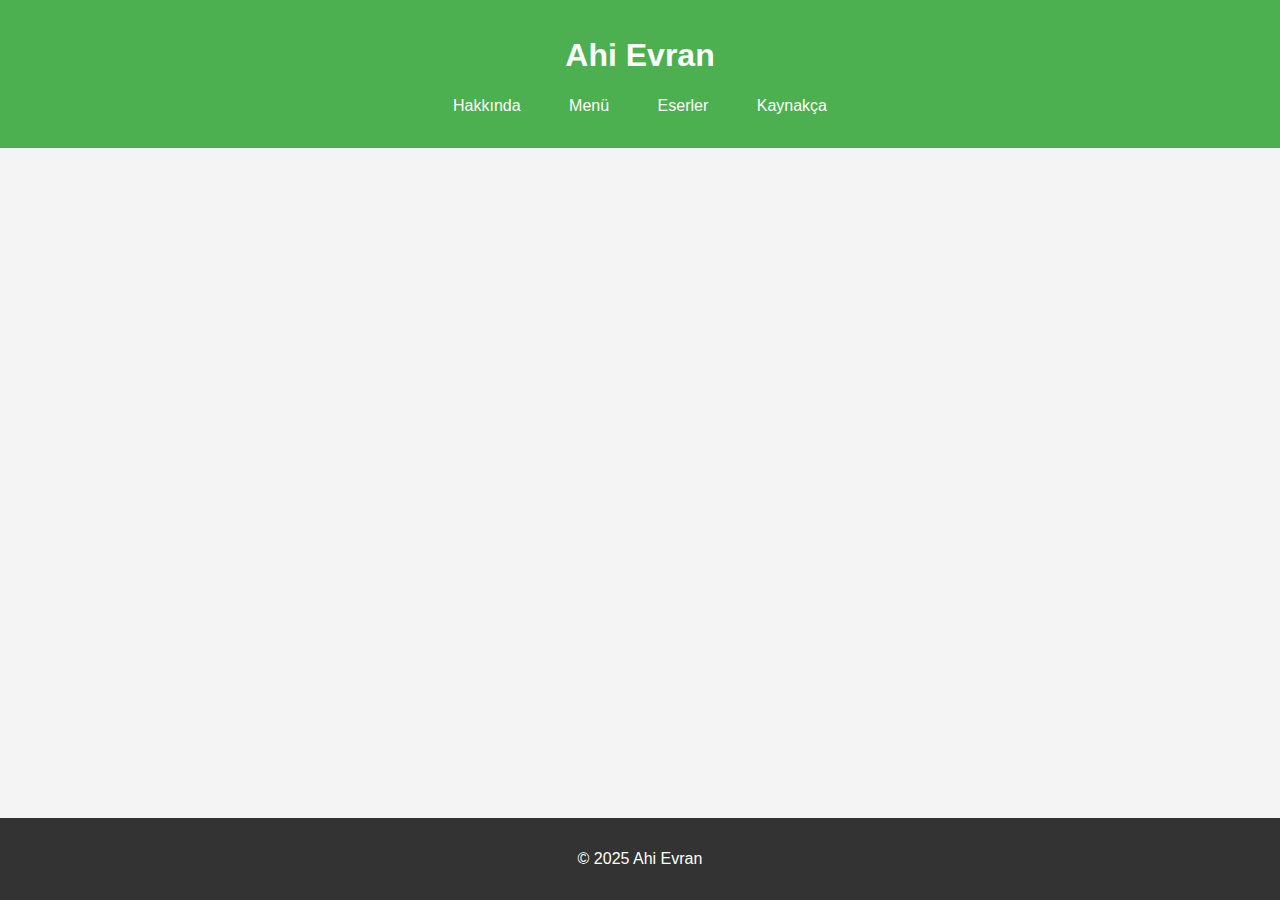
<file: index.html>
<!DOCTYPE html>
<html lang="tr">
<head>
    <meta charset="viewport" content="width=device-width, initial-scale=1.0">
    <meta charset="UTF-8">
    <title>Ahi Evran</title>
    <link rel="stylesheet" href="styles.css">
    <script src="script.js" defer></script>
</head>
<body>
    <header>
        <h1>Ahi Evran</h1>
        <nav>
            <ul>
                <li><button onclick="showSection('hakkinda')">Hakkında</button></li>
                <li><button onclick="showSection('menu')">Menü</button></li>
                <li><button onclick="showSection('eserler')">Eserler</button></li>
                <li><button onclick="showSection('kaynakca')">Kaynakça</button></li>
            </ul>
        </nav>
    </header>
    <main>
        <section id="hakkinda">
            <h2>Hakkında</h2>
            <p>Ahi Evran, 13. yüzyılda yaşamış ünlü bir Türk düşünür ve esnaf teşkilatı lideridir. Ahilik teşkilatının kurucusu olarak bilinir ve esnaflar arasında dürüstlük, yardımlaşma ve dayanışma ilkelerini yaymıştır.</p>
            <p>Ahi Evran, İran'ın Hoy şehrinde doğmuş ve asıl adı Mahmud bin Ahmed'dir. Gençliğinde öğrenim görmek için Bağdat'a gitmiş, burada birçok alimden ders almış ve tasavvuf yoluna girmiştir. Daha sonra Anadolu'ya gelerek Kayseri, Konya ve Kırşehir gibi şehirlerde bulunmuş, burada Ahilik teşkilatını kurmuştur.</p>
            <p>Ahilik, esnaf ve zanaatkarlar arasında ahlaki ve mesleki standartları korumayı amaçlayan bir teşkilattır. Ahi Evran'ın bu teşkilatın kurulmasındaki rolü büyüktür ve onun öğretileri yüzyıllar boyunca etkisini sürdürmüştür. Ahilik teşkilatı, esnaflar arasında dürüstlük, yardımlaşma, dayanışma ve sosyal adaleti teşvik etmiştir.</p>
            <p>Ahi Evran'ın eserleri arasında "Letâif-i Hikmet" ve "Mecmûa-i Hikmet" gibi önemli eserler bulunmaktadır. Bu eserlerinde ahlaki ve mesleki konulara değinmiş, esnafların nasıl davranması gerektiğini anlatmıştır. Ahi Evran, 1261 yılında Kırşehir'de vefat etmiştir ve türbesi burada bulunmaktadır.</p>
            <p>Ahi Evran'ın hayatı boyunca birçok önemli olaya tanıklık etmiştir. Genç yaşta eğitim almak için Bağdat'a gitmiş ve burada ünlü alimlerin derslerine katılmıştır. Tasavvuf yoluna girdikten sonra Anadolu'ya dönmüş ve burada ilim ve irfanını paylaşmıştır. Kayseri, Konya ve Kırşehir gibi önemli şehirlerde bulunmuş ve Ahilik teşkilatını kurarak esnaf ve zanaatkarlar arasında ahlaki ve mesleki standartların korunmasını sağlamıştır.</p>
            <p>Ahi Evran'ın kurduğu Ahilik teşkilatı, esnaflar arasında dürüstlük, yardımlaşma, dayanışma ve sosyal adaleti teşvik etmiştir. Bu teşkilat, esnaf ve zanaatkarlar arasında güçlü bir dayanışma ağı oluşturmuş ve toplumsal düzenin korunmasına katkıda bulunmuştur. Ahi Evran'ın öğretileri, yüzyıllar boyunca etkisini sürdürmüş ve günümüzde de hala değerini korumaktadır.</p>
            <p>Ahi Evran'ın önemli eserleri arasında "Letâif-i Hikmet", "Mecmûa-i Hikmet" ve "Nasihatname" bulunmaktadır. Bu eserlerinde ahlaki ve mesleki konulara değinmiş, esnafların nasıl davranması gerektiğini anlatmıştır. Ahi Evran, 1261 yılında Kırşehir'de vefat etmiştir ve türbesi burada bulunmaktadır. Ahi Evran'ın hayatı, eserleri ve öğretileri, Türk kültürünün önemli bir parçası olarak günümüzde de değerini korumaktadır.</p>
        </section>
        <section id="menu">
            <h2>Menü</h2>
            <ul>
                <li><button onclick="showSubSection('hayati')">Ahi Evran'ın Hayatı</button></li>
                <li><button onclick="showSubSection('teskilat')">Ahilik Teşkilatı</button></li>
                <li><button onclick="showSubSection('eserler')">Ahi Evran'ın Eserleri</button></li>
                <li><button onclick="showSubSection('donemi')">Ahi Evran ve Dönemi</button></li>
                <li><button onclick="showSubSection('sonra')">Ahi Evran'dan Sonra</button></li>
            </ul>
            <div id="subsections">
                <div id="hayati" class="subsection">
                    <h3>Ahi Evran'ın Hayatı</h3>
                    <p>Ahi Evran, İran'ın Hoy şehrinde doğmuş ve asıl adı Mahmud bin Ahmed'dir. Gençliğinde öğrenim görmek için Bağdat'a gitmiş, burada birçok alimden ders almış ve tasavvuf yoluna girmiştir. Daha sonra Anadolu'ya gelerek Kayseri, Konya ve Kırşehir gibi şehirlerde bulunmuş, burada Ahilik teşkilatını kurmuştur.</p>
                    <p>Ahilik, esnaf ve zanaatkarlar arasında ahlaki ve mesleki standartları korumayı amaçlayan bir teşkilattır. Ahi Evran'ın bu teşkilatın kurulmasındaki rolü büyüktür ve onun öğretileri yüzyıllar boyunca etkisini sürdürmüştür. Ahilik teşkilatı, esnaflar arasında dürüstlük, yardımlaşma, dayanışma ve sosyal adaleti teşvik etmiştir. Ahi Evran, 1261 yılında Kırşehir'de vefat etmiştir ve türbesi burada bulunmaktadır.</p>
                </div>
                <div id="teskilat" class="subsection">
                    <h3>Ahilik Teşkilatı</h3>
                    <p>Ahilik, esnaf ve zanaatkarlar arasında ahlaki ve mesleki standartları korumayı amaçlayan bir teşkilattır. Ahilik teşkilatı, esnaflar arasında dürüstlük, yardımlaşma, dayanışma ve sosyal adaleti teşvik etmiştir.</p>
                </div>
                <div id="eserler" class="subsection">
                    <h3>Ahi Evran'ın Eserleri</h3>
                    <p>Ahi Evran'ın eserleri arasında "Letâif-i Hikmet", "Mecmûa-i Hikmet" ve "Nasihatname" gibi önemli eserler bulunmaktadır. Bu eserlerinde ahlaki ve mesleki konulara değinmiş, esnafların nasıl davranması gerektiğini anlatmıştır.</p>
                </div>
                <div id="donemi" class="subsection">
                    <h3>Ahi Evran ve Dönemi</h3>
                    <p>Ahi Evran, 13. yüzyılda yaşamış ünlü bir Türk düşünür ve esnaf teşkilatı lideridir. Ahilik teşkilatının kurucusu olarak bilinir ve esnaflar arasında dürüstlük, yardımlaşma ve dayanışma ilkelerini yaymıştır.</p>
                </div>
                <div id="sonra" class="subsection">
                    <h3>Ahi Evran'dan Sonra</h3>
                    <p>Ahi Evran'ın vefatından sonra Ahilik teşkilatı, onun öğretilerini ve ilkelerini devam ettirerek esnaflar arasında güçlü bir dayanışma ağı oluşturmuştur. Ahilik, Osmanlı İmparatorluğu döneminde de etkisini sürdürmüş ve esnaf teşkilatlarının temelini oluşturmuştur. Ahi Evran'ın öğretileri, yüzyıllar boyunca esnaflar arasında ahlaki ve mesleki standartların korunmasına katkıda bulunmuştur.</p>
                    <p>Ahilik teşkilatı, Osmanlı İmparatorluğu'nun ekonomik ve sosyal yapısında önemli bir rol oynamıştır. Esnaflar arasında adalet, dürüstlük ve yardımlaşma ilkelerini yaymış ve toplumsal düzenin korunmasına katkıda bulunmuştur. Ahi Evran'ın öğretileri, günümüzde de esnaflar arasında değerini korumakta ve Ahilik geleneği hala yaşatılmaktadır.</p>
                </div>
            </div>
        </section>
        <section id="eserler">
            <h2>Eserler</h2>
            <ul>
                <li>Letâif-i Hikmet</li>
                <li>Mecmûa-i Hikmet</li>
                <li>Nasihatname</li>
            </ul>
        </section>
        <section id="kaynakca">
            <h2>Kaynakça</h2>
            <ul>
                <li><a href="https://example.com/kaynak1" target="_blank">Ahi Evran ve Ahilik - [Kaynak 1]</a></li>
                <li><a href="https://example.com/kaynak2" target="_blank">Türk Düşünürleri - [Kaynak 2]</a></li>
                <li><a href="https://example.com/kaynak3" target="_blank">Ahilik Teşkilatı Üzerine - [Kaynak 3]</a></li>
            </ul>
        </section>
    </main>
    <footer>
        <p>&copy; 2025 Ahi Evran</p>
    </footer>
</body>
</html>
</file>
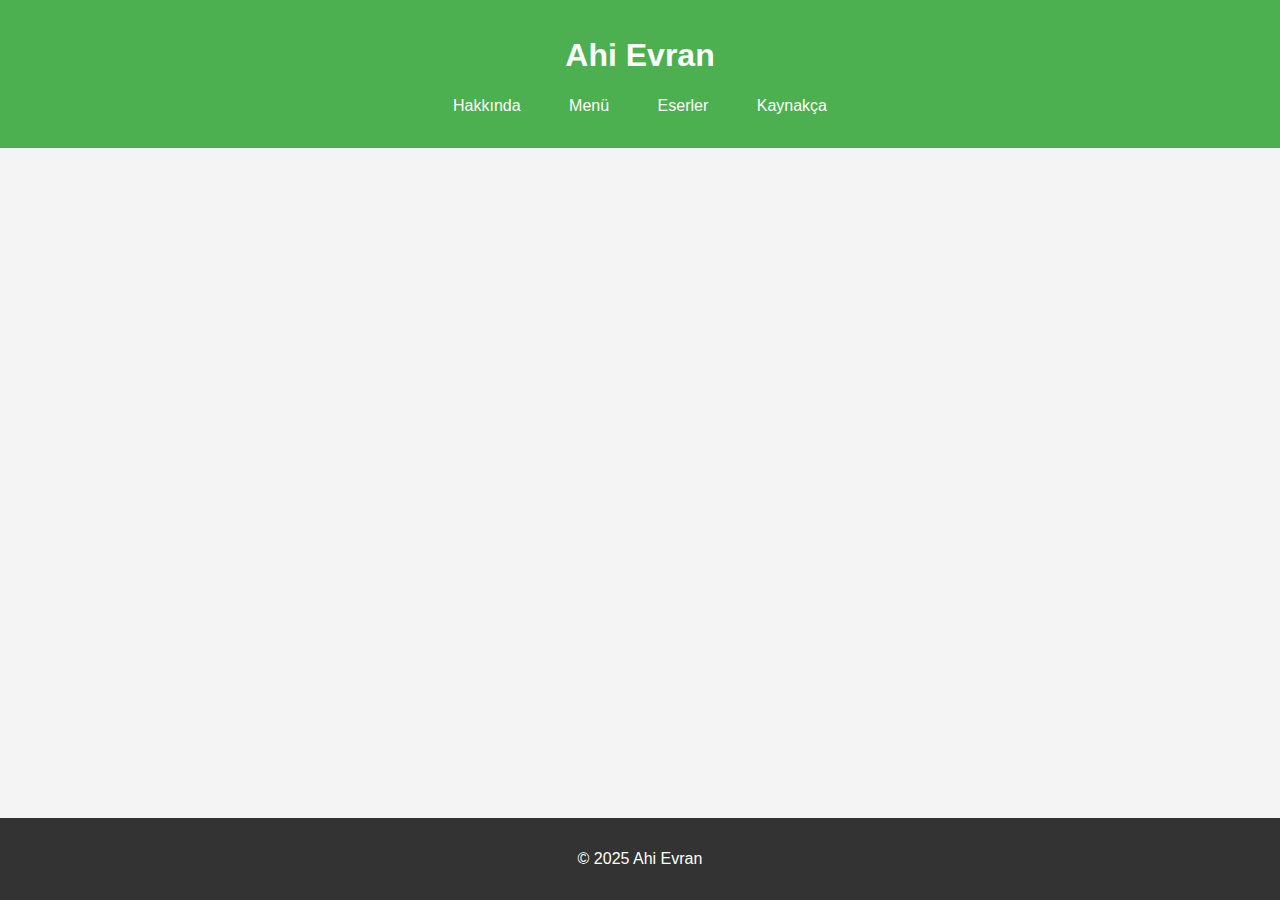
<file: index (1).html>
<!DOCTYPE html>
<html lang="tr">
<head>
    <meta charset="viewport" content="width=device-width, initial-scale=1.0">
    <meta charset="UTF-8">
    <title>Ahi Evran</title>
    <link rel="stylesheet" href="styles.css">
    <script src="script.js" defer></script>
</head>
<body>
    <header>
        <h1>Ahi Evran</h1>
        <nav>
            <ul>
                <li><button onclick="showSection('hakkinda')">Hakkında</button></li>
                <li><button onclick="showSection('menu')">Menü</button></li>
                <li><button onclick="showSection('eserler')">Eserler</button></li>
                <li><button onclick="showSection('kaynakca')">Kaynakça</button></li>
            </ul>
        </nav>
    </header>
    <main>
        <section id="hakkinda">
            <h2>Hakkında</h2>
            <p>Ahi Evran, 13. yüzyılda yaşamış ünlü bir Türk düşünür ve esnaf teşkilatı lideridir. Ahilik teşkilatının kurucusu olarak bilinir ve esnaflar arasında dürüstlük, [...]
            <p>Ahi Evran, İran'ın Hoy şehrinde doğmuş ve asıl adı Mahmud bin Ahmed'dir. Gençliğinde öğrenim görmek için Bağdat'a gitmiş, burada birçok alimden ders almış ve tasav[...]
            <p>Ahilik, esnaf ve zanaatkarlar arasında ahlaki ve mesleki standartları korumayı amaçlayan bir teşkilattır. Ahi Evran'ın bu teşkilatın kurulmasındaki rolü büyüktür ve on[...]
            <p>Ahi Evran'ın eserleri arasında "Letâif-i Hikmet" ve "Mecmûa-i Hikmet" gibi önemli eserler bulunmaktadır. Bu eserlerinde ahlaki ve mesleki konulara değinmiş, esnafların nas�[...]
            <p>Ahi Evran'ın hayatı boyunca birçok önemli olaya tanıklık etmiştir. Genç yaşta eğitim almak için Bağdat'a gitmiş ve burada ünlü alimlerin derslerine katılmıştır. T[...]
            <p>Ahi Evran'ın kurduğu Ahilik teşkilatı, esnaflar arasında dürüstlük, yardımlaşma, dayanışma ve sosyal adaleti teşvik etmiştir. Bu teşkilat, esnaf ve zanaatkarlar aras�[...]
            <p>Ahi Evran'ın önemli eserleri arasında "Letâif-i Hikmet", "Mecmûa-i Hikmet" ve "Nasihatname" bulunmaktadır. Bu eserlerinde ahlaki ve mesleki konulara değinmiş, esnafların na[...]
        </section>
        <section id="menu">
            <h2>Menü</h2>
            <ul>
                <li><button onclick="showSubSection('hayati')">Ahi Evran'ın Hayatı</button></li>
                <li><button onclick="showSubSection('teskilat')">Ahilik Teşkilatı</button></li>
                <li><button onclick="showSubSection('eserler')">Ahi Evran'ın Eserleri</button></li>
                <li><button onclick="showSubSection('donemi')">Ahi Evran ve Dönemi</button></li>
                <li><button onclick="showSubSection('sonra')">Ahi Evran'dan Sonra</button></li>
            </ul>
            <div id="subsections">
                <div id="hayati" class="subsection">
                    <h3>Ahi Evran'ın Hayatı</h3>
                    <p>Ahi Evran, İran'ın Hoy şehrinde doğmuş ve asıl adı Mahmud bin Ahmed'dir. Gençliğinde öğrenim görmek için Bağdat'a gitmiş, burada birçok alimden ders almış [...]
                    <p>Ahilik, esnaf ve zanaatkarlar arasında ahlaki ve mesleki standartları korumayı amaçlayan bir teşkilattır. Ahi Evran'ın bu teşkilatın kurulmasındaki rolü büyükt�[...]
                </div>
                <div id="teskilat" class="subsection">
                    <h3>Ahilik Teşkilatı</h3>
                    <p>Ahilik, esnaf ve zanaatkarlar arasında ahlaki ve mesleki standartları korumayı amaçlayan bir teşkilattır. Ahilik teşkilatı, esnaflar arasında dürüstlük, yardıml[...]
                </div>
                <div id="eserler" class="subsection">
                    <h3>Ahi Evran'ın Eserleri</h3>
                    <p>Ahi Evran'ın eserleri arasında "Letâif-i Hikmet", "Mecmûa-i Hikmet" ve "Nasihatname" gibi önemli eserler bulunmaktadır. Bu eserlerinde ahlaki ve mesleki konulara deği[...]
                </div>
                <div id="donemi" class="subsection">
                    <h3>Ahi Evran ve Dönemi</h3>
                    <p>Ahi Evran, 13. yüzyılda yaşamış ünlü bir Türk düşünür ve esnaf teşkilatı lideridir. Ahilik teşkilatının kurucusu olarak bilinir ve esnaflar arasında dürü[...]
                </div>
                <div id="sonra" class="subsection">
                    <h3>Ahi Evran'dan Sonra</h3>
                    <p>Ahi Evran'ın vefatından sonra Ahilik teşkilatı, onun öğretilerini ve ilkelerini devam ettirerek esnaflar arasında güçlü bir dayanışma ağı oluşturmuştur. Ahil[...
                    <p>Ahilik teşkilatı, Osmanlı İmparatorluğu'nun ekonomik ve sosyal yapısında önemli bir rol oynamıştır. Esnaflar arasında adalet, dürüstlük ve yardımlaşma ilkel[...
                </div>
            </div>
        </section>
        <section id="eserler" class="box">
            <h2>Eserler</h2>
            <ul>
                <li><a href="https://example.com/letâif-i-hikmet" target="_blank">Letâif-i Hikmet</a></li>
                <li><a href="https://example.com/mecmûa-i-hikmet" target="_blank">Mecmûa-i Hikmet</a></li>
                <li><a href="https://example.com/nasihatname" target="_blank">Nasihatname</a></li>
            </ul>
        </section>
        <section id="kaynakca">
            <h2>Kaynakça</h2>
            <ul>
                <li><a href="https://example.com/kaynak1" target="_blank">Ahi Evran ve Ahilik - [Kaynak 1]</a></li>
                <li><a href="https://example.com/kaynak2" target="_blank">Türk Düşünürleri - [Kaynak 2]</a></li>
                <li><a href="https://example.com/kaynak3" target="_blank">Ahilik Teşkilatı Üzerine - [Kaynak 3]</a></li>
            </ul>
        </section>
    </main>
    <footer>
        <p>&copy; 2025 Ahi Evran</p>
    </footer>
</body>
</html>
</file>
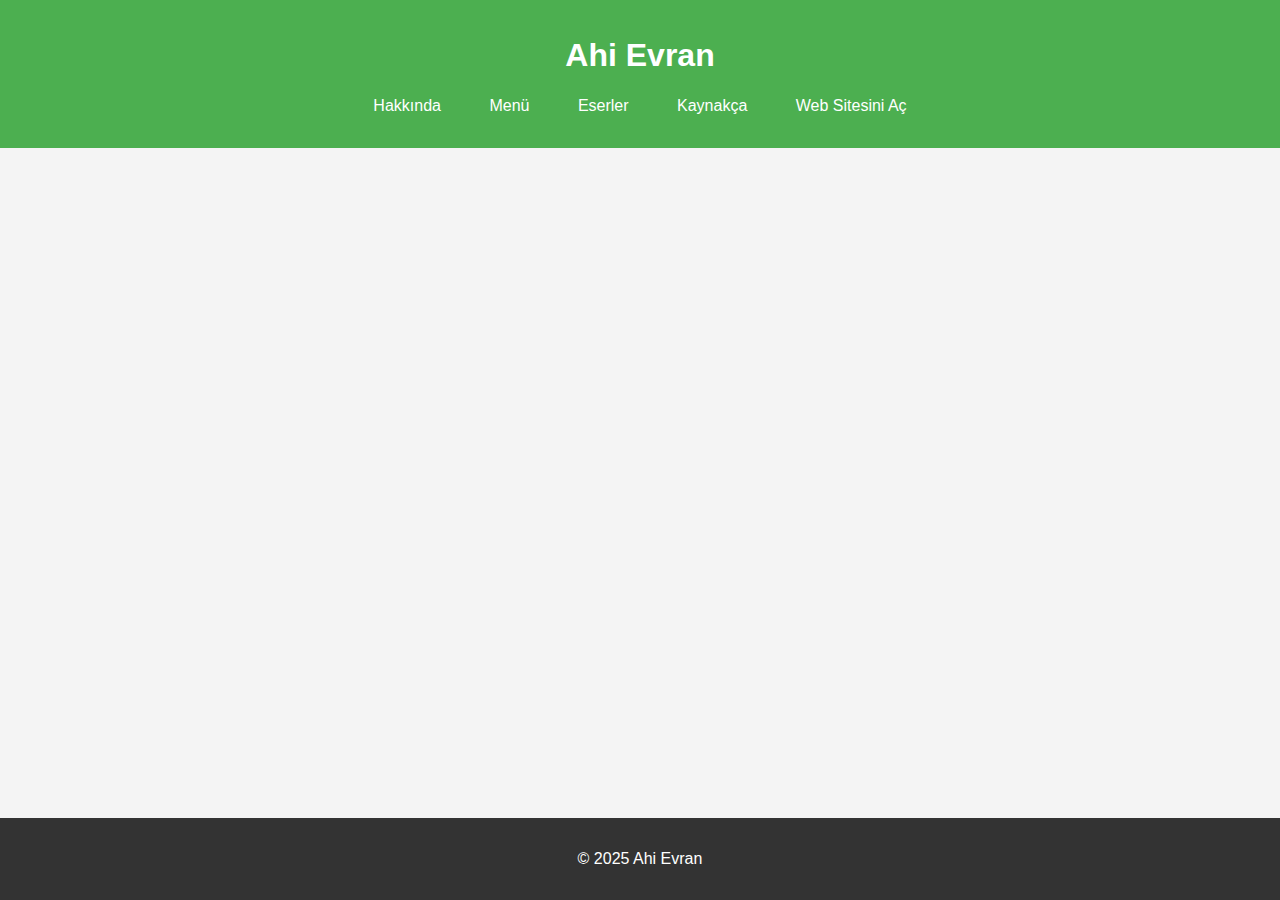
<file: index (2).html>
<!DOCTYPE html>
<html lang="tr">
<head>
    <meta charset="viewport" content="width=device-width, initial-scale=1.0">
    <meta charset="UTF-8">
    <title>Ahi Evran</title>
    <link rel="stylesheet" href="styles.css">
    <script src="script.js" defer></script>
    <script>
        function openInNewTab(url) {
            var win = window.open(url, '_blank');
            win.focus();
        }
    </script>
</head>
<body>
    <header>
        <h1>Ahi Evran</h1>
        <nav>
            <ul>
                <li><button onclick="showSection('hakkinda')">Hakkında</button></li>
                <li><button onclick="showSection('menu')">Menü</button></li>
                <li><button onclick="showSection('eserler')">Eserler</button></li>
                <li><button onclick="showSection('kaynakca')">Kaynakça</button></li>
                <li><button onclick="openInNewTab('https://ornekwebsitesi.com')">Web Sitesini Aç</button></li>
            </ul>
        </nav>
    </header>
    <main>
        <section id="hakkinda">
            <h2>Hakkında</h2>
            <p>Ahi Evran, 13. yüzyılda yaşamış ünlü bir Türk düşünür ve esnaf teşkilatı lideridir. Ahilik teşkilatının kurucusu olarak bilinir ve esnaflar arasında dürüstlük, [...]
            <p>Ahi Evran, İran'ın Hoy şehrinde doğmuş ve asıl adı Mahmud bin Ahmed'dir. Gençliğinde öğrenim görmek için Bağdat'a gitmiş, burada birçok alimden ders almış ve tasav[...]
            <p>Ahilik, esnaf ve zanaatkarlar arasında ahlaki ve mesleki standartları korumayı amaçlayan bir teşkilattır. Ahi Evran'ın bu teşkilatın kurulmasındaki rolü büyüktür ve on[...]
            <p>Ahi Evran'ın eserleri arasında "Letâif-i Hikmet" ve "Mecmûa-i Hikmet" gibi önemli eserler bulunmaktadır. Bu eserlerinde ahlaki ve mesleki konulara değinmiş, esnafların nas�[...]
            <p>Ahi Evran'ın hayatı boyunca birçok önemli olaya tanıklık etmiştir. Genç yaşta eğitim almak için Bağdat'a gitmiş ve burada ünlü alimlerin derslerine katılmıştır. T[...]
            <p>Ahi Evran'ın kurduğu Ahilik teşkilatı, esnaflar arasında dürüstlük, yardımlaşma, dayanışma ve sosyal adaleti teşvik etmiştir. Bu teşkilat, esnaf ve zanaatkarlar aras�[...]
            <p>Ahi Evran'ın önemli eserleri arasında "Letâif-i Hikmet", "Mecmûa-i Hikmet" ve "Nasihatname" bulunmaktadır. Bu eserlerinde ahlaki ve mesleki konulara değinmiş, esnafların na[...]
        </section>
        <section id="menu">
            <h2>Menü</h2>
            <ul>
                <li><button onclick="showSubSection('hayati')">Ahi Evran'ın Hayatı</button></li>
                <li><button onclick="showSubSection('teskilat')">Ahilik Teşkilatı</button></li>
                <li><button onclick="showSubSection('eserler')">Ahi Evran'ın Eserleri</button></li>
                <li><button onclick="showSubSection('donemi')">Ahi Evran ve Dönemi</button></li>
                <li><button onclick="showSubSection('sonra')">Ahi Evran'dan Sonra</button></li>
            </ul>
            <div id="subsections">
                <div id="hayati" class="subsection">
                    <h3>Ahi Evran'ın Hayatı</h3>
                    <p>Ahi Evran, İran'ın Hoy şehrinde doğmuş ve asıl adı Mahmud bin Ahmed'dir. Gençliğinde öğrenim görmek için Bağdat'a gitmiş, burada birçok alimden ders almış [...]
                    <p>Ahilik, esnaf ve zanaatkarlar arasında ahlaki ve mesleki standartları korumayı amaçlayan bir teşkilattır. Ahi Evran'ın bu teşkilatın kurulmasındaki rolü büyükt�[...]
                </div>
                <div id="teskilat" class="subsection">
                    <h3>Ahilik Teşkilatı</h3>
                    <p>Ahilik, esnaf ve zanaatkarlar arasında ahlaki ve mesleki standartları korumayı amaçlayan bir teşkilattır. Ahilik teşkilatı, esnaflar arasında dürüstlük, yardıml[...]
                </div>
                <div id="eserler" class="subsection">
                    <h3>Ahi Evran'ın Eserleri</h3>
                    <p>Ahi Evran'ın eserleri arasında "Letâif-i Hikmet", "Mecmûa-i Hikmet" ve "Nasihatname" gibi önemli eserler bulunmaktadır. Bu eserlerinde ahlaki ve mesleki konulara deği[...]
                </div>
                <div id="donemi" class="subsection">
                    <h3>Ahi Evran ve Dönemi</h3>
                    <p>Ahi Evran, 13. yüzyılda yaşamış ünlü bir Türk düşünür ve esnaf teşkilatı lideridir. Ahilik teşkilatının kurucusu olarak bilinir ve esnaflar arasında dürü[...]
                </div>
                <div id="sonra" class="subsection">
                    <h3>Ahi Evran'dan Sonra</h3>
                    <p>Ahi Evran'ın vefatından sonra Ahilik teşkilatı, onun öğretilerini ve ilkelerini devam ettirerek esnaflar arasında güçlü bir dayanışma ağı oluşturmuştur. Ahil[...]
                    <p>Ahilik teşkilatı, Osmanlı İmparatorluğu'nun ekonomik ve sosyal yapısında önemli bir rol oynamıştır. Esnaflar arasında adalet, dürüstlük ve yardımlaşma ilkel[...]
                </div>
            </div>
        </section>
        <section id="eserler">
            <h2>Eserler</h2>
            <ul>
                <li>Letâif-i Hikmet</li>
                <li>Mecmûa-i Hikmet</li>
                <li>Nasihatname</li>
            </ul>
        </section>
        <section id="kaynakca">
            <h2>Kaynakça</h2>
            <ul>
                <li><a href="https://example.com/kaynak1" target="_blank">Ahi Evran ve Ahilik - [Kaynak 1]</a></li>
                <li><a href="https://example.com/kaynak2" target="_blank">Türk Düşünürleri - [Kaynak 2]</a></li>
                <li><a href="https://example.com/kaynak3" target="_blank">Ahilik Teşkilatı Üzerine - [Kaynak 3]</a></li>
            </ul>
        </section>
    </main>
    <footer>
        <p>&copy; 2025 Ahi Evran</p>
    </footer>
</body>
</html>
</file>
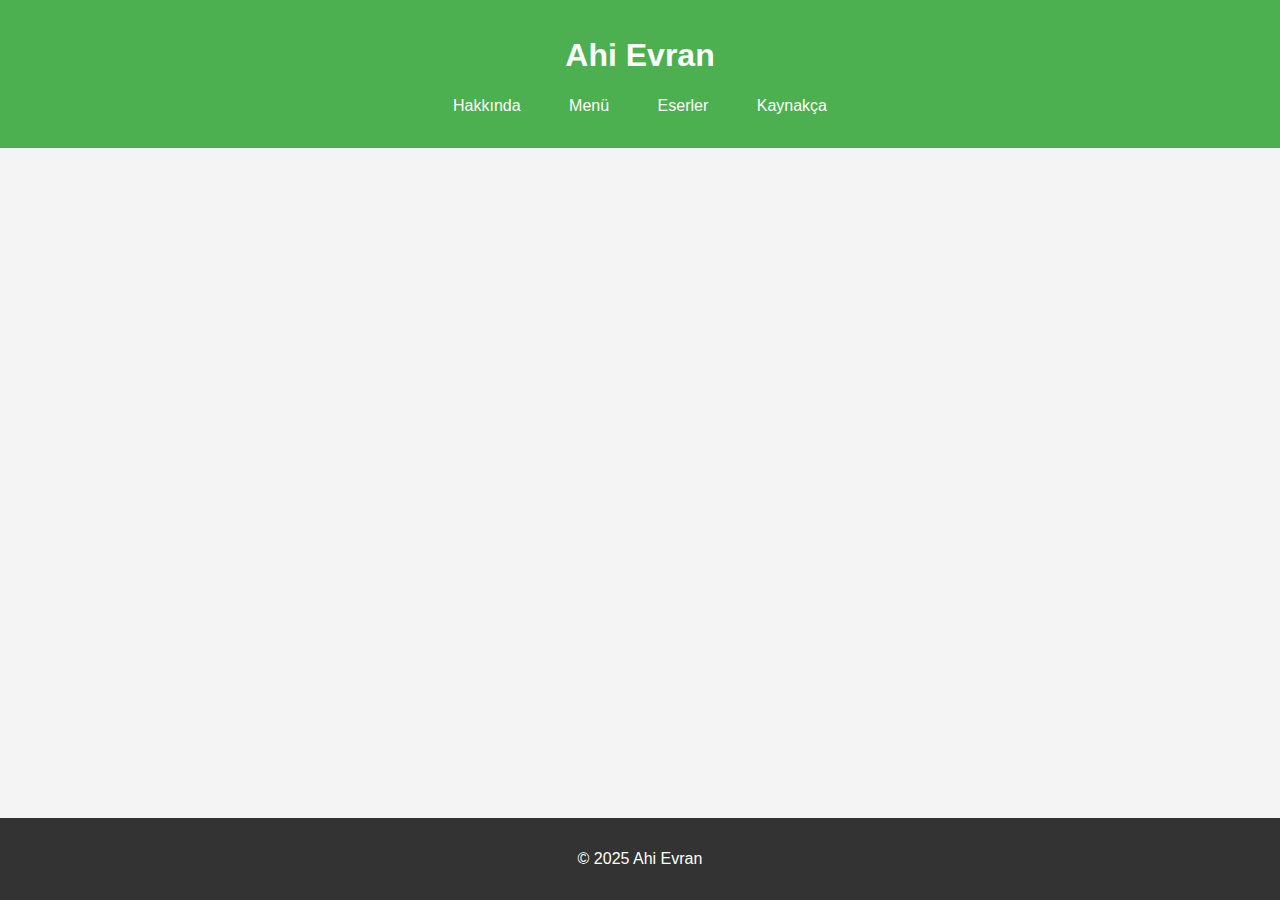
<file: index (3).html>
<!DOCTYPE html>
<html lang="tr">
<head>
    <meta charset="viewport" content="width=device-width, initial-scale=1.0">
    <meta charset="UTF-8">
    <title>Ahi Evran</title>
    <link rel="stylesheet" href="styles.css">
    <script src="script.js" defer></script>
</head>
<body>
    <header>
        <h1>Ahi Evran</h1>
        <nav>
            <ul>
                <li><button onclick="showSection('hakkinda')">Hakkında</button></li>
                <li><button onclick="showSection('menu')">Menü</button></li>
                <li><button onclick="showSection('eserler')">Eserler</button></li>
                <li><button onclick="showSection('kaynakca')">Kaynakça</button></li>
            </ul>
        </nav>
    </header>
    <main>
        <section id="hakkinda">
            <h2>Hakkında</h2>
            <p>Ahi Evran, 13. yüzyılda yaşamış ünlü bir Türk düşünür ve esnaf teşkilatı lideridir. Ahilik teşkilatının kurucusu olarak bilinir ve esnaflar arasında dürüstlük, yardımlaşma ve dayanışma gibi değerleri teşvik etmiştir.</p>
            <p>Ahi Evran, İran'ın Hoy şehrinde doğmuş ve asıl adı Mahmud bin Ahmed'dir. Gençliğinde öğrenim görmek için Bağdat'a gitmiş, burada birçok alimden ders almış ve tasavvufi eğitimini tamamlamıştır. Daha sonra Anadolu'ya gelerek, burada Ahilik teşkilatını kurmuştur.</p>
            <p>Ahilik, esnaf ve zanaatkarlar arasında ahlaki ve mesleki standartları korumayı amaçlayan bir teşkilattır. Ahi Evran'ın bu teşkilatın kurulmasındaki rolü büyüktür ve onun liderliğinde Ahilik, Anadolu'da hızla yayılmıştır.</p>
            <p>Ahi Evran'ın eserleri arasında "Letâif-i Hikmet", "Mecmûa-i Hikmet" ve "Nasihatname" gibi önemli eserler bulunmaktadır. Bu eserlerinde ahlaki ve mesleki konulara değinmiş, esnafların nasıl davranması gerektiği konusunda yol göstermiştir.</p>
            <p>Ahi Evran'ın hayatı boyunca birçok önemli olaya tanıklık etmiştir. Genç yaşta eğitim almak için Bağdat'a gitmiş ve burada ünlü alimlerin derslerine katılmıştır. Tasavvufi eğitimini tamamladıktan sonra Anadolu'ya gelerek Ahilik teşkilatını kurmuş ve bu teşkilatın liderliğini yapmıştır. Ahi Evran, aynı zamanda Selçuklu ve Osmanlı dönemlerinde de etkili olmuştur.</p>
            <p>Ahi Evran'ın kurduğu Ahilik teşkilatı, esnaflar arasında dürüstlük, yardımlaşma, dayanışma ve sosyal adaleti teşvik etmiştir. Bu teşkilat, esnaf ve zanaatkarlar arasında ahlaki ve mesleki standartları korumayı amaçlamış ve Anadolu'da önemli bir sosyal yapı haline gelmiştir.</p>
            <p>Ahi Evran'ın önemli eserleri arasında "Letâif-i Hikmet", "Mecmûa-i Hikmet" ve "Nasihatname" bulunmaktadır. Bu eserlerinde ahlaki ve mesleki konulara değinmiş, esnafların nasıl davranması gerektiği konusunda yol göstermiştir. Ayrıca, Ahilik teşkilatının kuralları ve prensipleri hakkında da bilgiler vermiştir.</p>
            <p>Ahi Evran'ın vefatından sonra Ahilik teşkilatı, onun öğretilerini ve ilkelerini devam ettirerek esnaflar arasında güçlü bir dayanışma ağı oluşturmuştur. Ahilik teşkilatı, Osmanlı İmparatorluğu'nun ekonomik ve sosyal yapısında önemli bir rol oynamıştır. Esnaflar arasında adalet, dürüstlük ve yardımlaşma ilkelerini yayarak, toplumun ekonomik ve sosyal gelişimine katkıda bulunmuştur.</p>
            <p>Ahi Evran'ın Ahilik teşkilatındaki rolü ve öğretileri, bugün hala esnaflar arasında saygıyla anılmakta ve onun bıraktığı miras, Türk kültüründe önemli bir yere sahip olmaya devam etmektedir.</p>
        </section>
        <section id="menu">
            <h2>Menü</h2>
            <ul>
                <li><button onclick="showSubSection('hayati')">Ahi Evran'ın Hayatı</button></li>
                <li><button onclick="showSubSection('teskilat')">Ahilik Teşkilatı</button></li>
                <li><button onclick="showSubSection('eserler')">Ahi Evran'ın Eserleri</button></li>
                <li><button onclick="showSubSection('donemi')">Ahi Evran ve Dönemi</button></li>
                <li><button onclick="showSubSection('sonra')">Ahi Evran'dan Sonra</button></li>
            </ul>
            <div id="subsections">
                <div id="hayati" class="subsection">
                    <h3>Ahi Evran'ın Hayatı</h3>
                    <p>Ahi Evran, İran'ın Hoy şehrinde doğmuş ve asıl adı Mahmud bin Ahmed'dir. Gençliğinde öğrenim görmek için Bağdat'a gitmiş, burada birçok alimden ders almış ve tasavvufi eğitimini tamamlamıştır. Daha sonra Anadolu'ya gelerek, burada Ahilik teşkilatını kurmuştur.</p>
                    <p>Ahilik, esnaf ve zanaatkarlar arasında ahlaki ve mesleki standartları korumayı amaçlayan bir teşkilattır. Ahi Evran'ın bu teşkilatın kurulmasındaki rolü büyüktür ve onun liderliğinde Ahilik, Anadolu'da hızla yayılmıştır.</p>
                </div>
                <div id="teskilat" class="subsection">
                    <h3>Ahilik Teşkilatı</h3>
                    <p>Ahilik, esnaf ve zanaatkarlar arasında ahlaki ve mesleki standartları korumayı amaçlayan bir teşkilattır. Ahilik teşkilatı, esnaflar arasında dürüstlük, yardımlaşma, dayanışma ve sosyal adaleti teşvik etmiştir. Bu teşkilat, esnaf ve zanaatkarlar arasında ahlaki ve mesleki standartları korumayı amaçlamış ve Anadolu'da önemli bir sosyal yapı haline gelmiştir.</p>
                    <p>Ahi Evran'ın kurduğu Ahilik teşkilatı, esnaflar arasında dürüstlük, yardımlaşma, dayanışma ve sosyal adaleti teşvik etmiştir. Bu teşkilat, esnaf ve zanaatkarlar arasında ahlaki ve mesleki standartları korumayı amaçlamış ve Anadolu'da önemli bir sosyal yapı haline gelmiştir.</p>
                </div>
                <div id="eserler" class="subsection">
                    <h3>Ahi Evran'ın Eserleri</h3>
                    <p>Ahi Evran'ın eserleri arasında "Letâif-i Hikmet", "Mecmûa-i Hikmet" ve "Nasihatname" gibi önemli eserler bulunmaktadır. Bu eserlerinde ahlaki ve mesleki konulara değinmiş, esnafların nasıl davranması gerektiği konusunda yol göstermiştir.</p>
                    <p>Ahi Evran'ın önemli eserleri arasında "Letâif-i Hikmet", "Mecmûa-i Hikmet" ve "Nasihatname" bulunmaktadır. Bu eserlerinde ahlaki ve mesleki konulara değinmiş, esnafların nasıl davranması gerektiği konusunda yol göstermiştir. Ayrıca, Ahilik teşkilatının kuralları ve prensipleri hakkında da bilgiler vermiştir.</p>
                </div>
                <div id="donemi" class="subsection">
                    <h3>Ahi Evran ve Dönemi</h3>
                    <p>Ahi Evran, 13. yüzyılda yaşamış ünlü bir Türk düşünür ve esnaf teşkilatı lideridir. Ahilik teşkilatının kurucusu olarak bilinir ve esnaflar arasında dürüstlük, yardımlaşma ve dayanışma gibi değerleri teşvik etmiştir.</p>
                </div>
                <div id="sonra" class="subsection">
                    <h3>Ahi Evran'dan Sonra</h3>
                    <p>Ahi Evran'ın vefatından sonra Ahilik teşkilatı, onun öğretilerini ve ilkelerini devam ettirerek esnaflar arasında güçlü bir dayanışma ağı oluşturmuştur. Ahilik teşkilatı, Osmanlı İmparatorluğu'nun ekonomik ve sosyal yapısında önemli bir rol oynamıştır. Esnaflar arasında adalet, dürüstlük ve yardımlaşma ilkelerini yayarak, toplumun ekonomik ve sosyal gelişimine katkıda bulunmuştur.</p>
                </div>
            </div>
        </section>
        <section id="eserler">
            <h2>Eserler</h2>
            <ul>
                <li><button onclick="openInNewTab('https://example.com/eser1')">Letâif-i Hikmet</button></li>
                <li><button onclick="openInNewTab('https://example.com/eser2')">Mecmûa-i Hikmet</button></li>
                <li><button onclick="openInNewTab('https://example.com/eser3')">Nasihatname</button></li>
            </ul>
        </section>
        <section id="kaynakca">
            <h2>Kaynakça</h2>
            <ul>
                <li><a href="https://example.com/kaynak1" target="_blank">Ahi Evran ve Ahilik - [Kaynak 1]</a></li>
                <li><a href="https://example.com/kaynak2" target="_blank">Türk Düşünürleri - [Kaynak 2]</a></li>
                <li><a href="https://example.com/kaynak3" target="_blank">Ahilik Teşkilatı Üzerine - [Kaynak 3]</a></li>
            </ul>
        </section>
    </main>
    <footer>
        <p>&copy; 2025 Ahi Evran</p>
    </footer>
</body>
</html>
</file>
<file: styles.css>
body {
    font-family: Arial, sans-serif;
    margin: 0;
    padding: 0;
    background-color: #f4f4f4;
    color: #333;
}

header {
    background-color: #4CAF50;
    color: white;
    padding: 1rem 0;
    text-align: center;
}

nav ul {
    list-style-type: none;
    padding: 0;
}

nav ul li {
    display: inline;
    margin: 0 1rem;
}

nav ul li button {
    background-color: transparent;
    border: none;
    color: white;
    font-size: 1rem;
    cursor: pointer;
}

main {
    padding: 2rem;
}

section {
    margin-bottom: 2rem;
    display: none;
}

section.active {
    display: block;
}

.subsection {
    display: none;
}

.subsection.active {
    display: block;
}

h2 {
    color: #4CAF50;
}

h3 {
    color: #4CAF50;
}

a {
    color: #4CAF50;
    text-decoration: none;
}

a:hover {
    text-decoration: underline;
}

footer {
    background-color: #333;
    color: white;
    text-align: center;
    padding: 1rem 0;
    position: fixed;
    bottom: 0;
    width: 100%;
}
</file>
